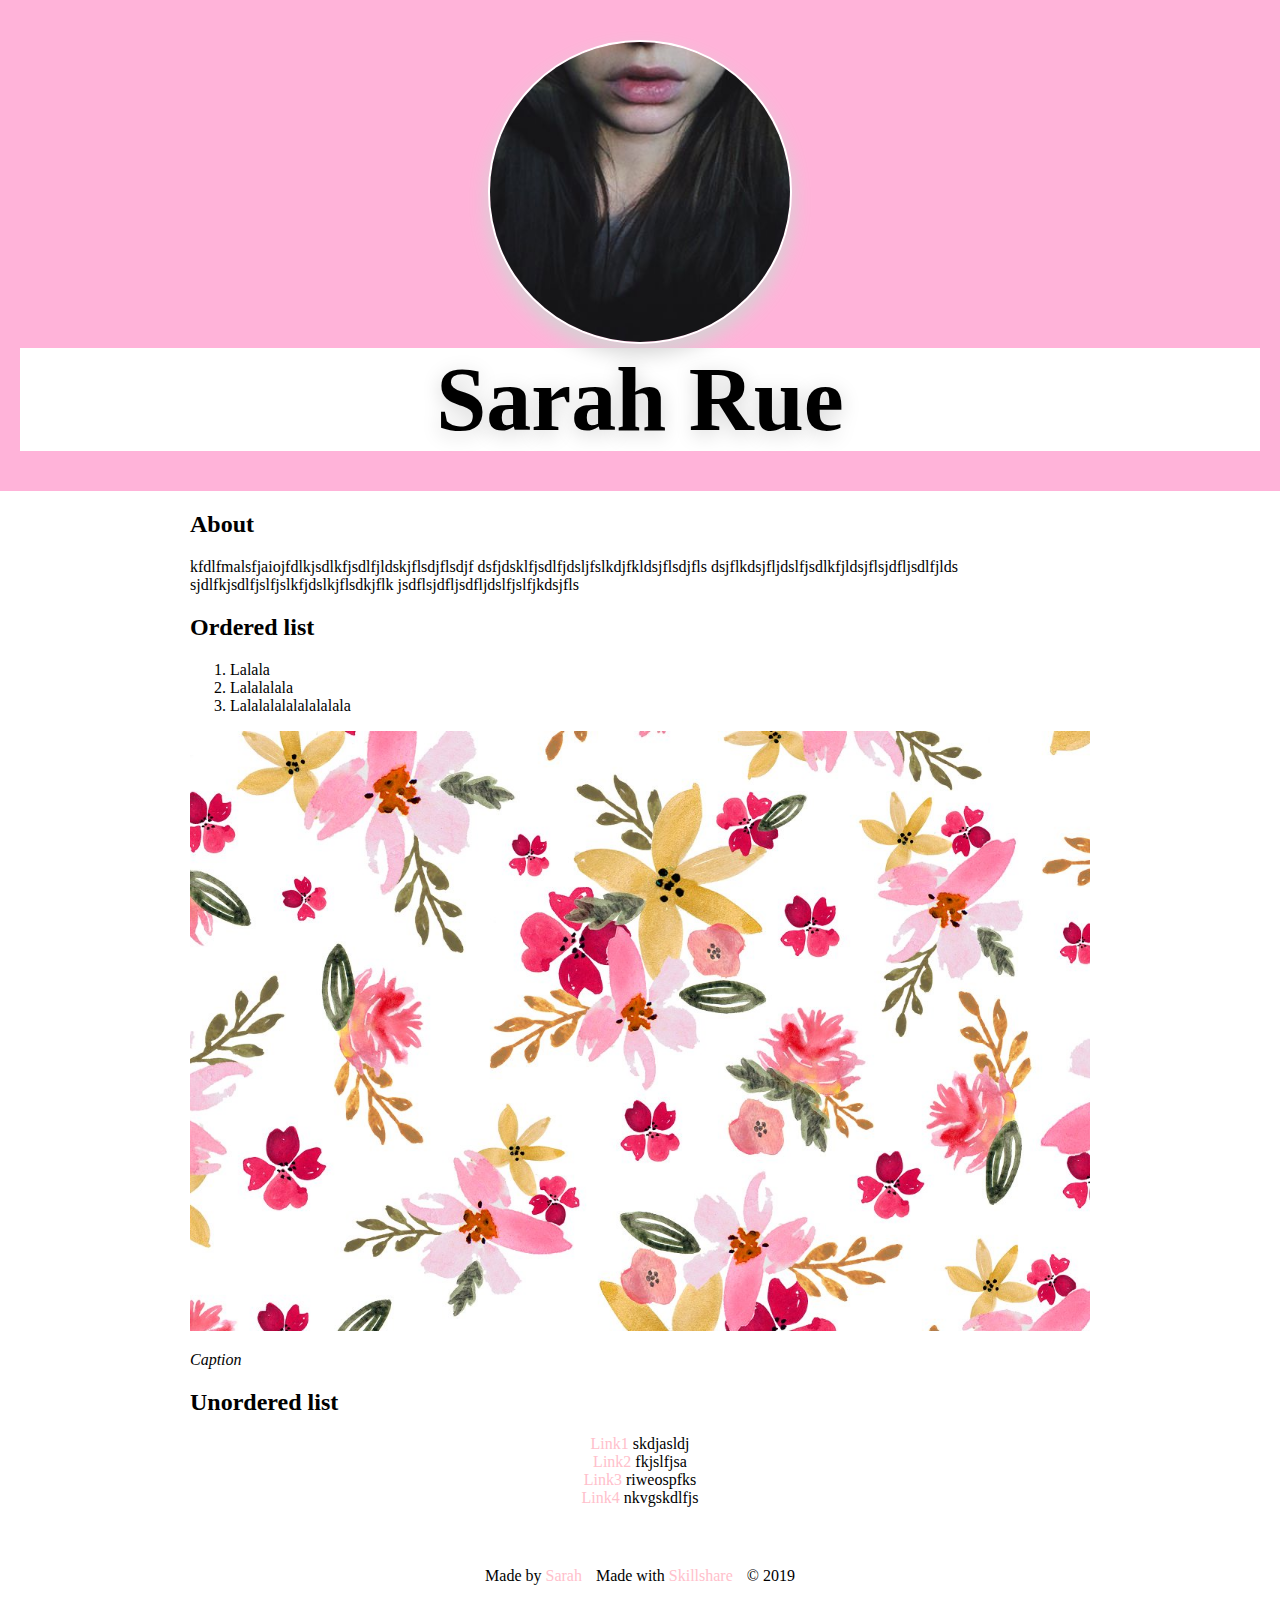
<file: index.html>
<!DOCTYPE html>
<html>
<head>
	<title>Sarah Rue</title>
	<link rel="stylesheet" type="text/css" href="css/test.css">
</head>
<body>
<div class="wrapper">
	<header>
		<img src="img/profile.jpg">
		<h1>Sarah Rue</h1>
	</header>
<div class="content">
	<h2>About</h2>
	<p>kfdlfmalsfjaiojfdlkjsdlkfjsdlfjldskjflsdjflsdjf
	dsfjdsklfjsdlfjdsljfslkdjfkldsjflsdjfls
dsjflkdsjfljdslfjsdlkfjldsjflsjdfljsdlfjlds
sjdlfkjsdlfjslfjslkfjdslkjflsdkjflk
jsdflsjdfljsdfljdslfjslfjkdsjfls</p>
<h2> Ordered list</h2>
<ol>
	<li>Lalala</li>
	<li>Lalalalala</li>
	<li>Lalalalalalalalalala</li>

</ol>
<img class="big-image" src="img/big-image.jpg">
<p class="caption">Caption</p>
<h2>Unordered list</h2>
<ul>
	<li><a href="http://google.de" target="_blank" title="Visit"> Link1</a> skdjasldj</li>
	<li><a href="http://google.de" target="_blank" title="Visit">Link2</a> fkjslfjsa</li>
	<li><a href="http://google.de" target="_blank" title="Visit">Link3</a> riweospfks</li>
	<li><a href="http://google.de" target="_blank" title="Visit">Link4</a> nkvgskdlfjs</li>
</ul>

	</div>
	<footer>
		<ul>
			<li>Made by <a href="http://instagram.com/sarahruee" target="_blank" title="Visit my instagram">Sarah</a></li>
			<li>Made with <a href="http://skillshare.com" target="_blank" title="Visit Skillshare">Skillshare</a></li>
			<li>&copy; 2019</li>
		</ul>
	</footer>

</div>
</body>
</html>
</file>
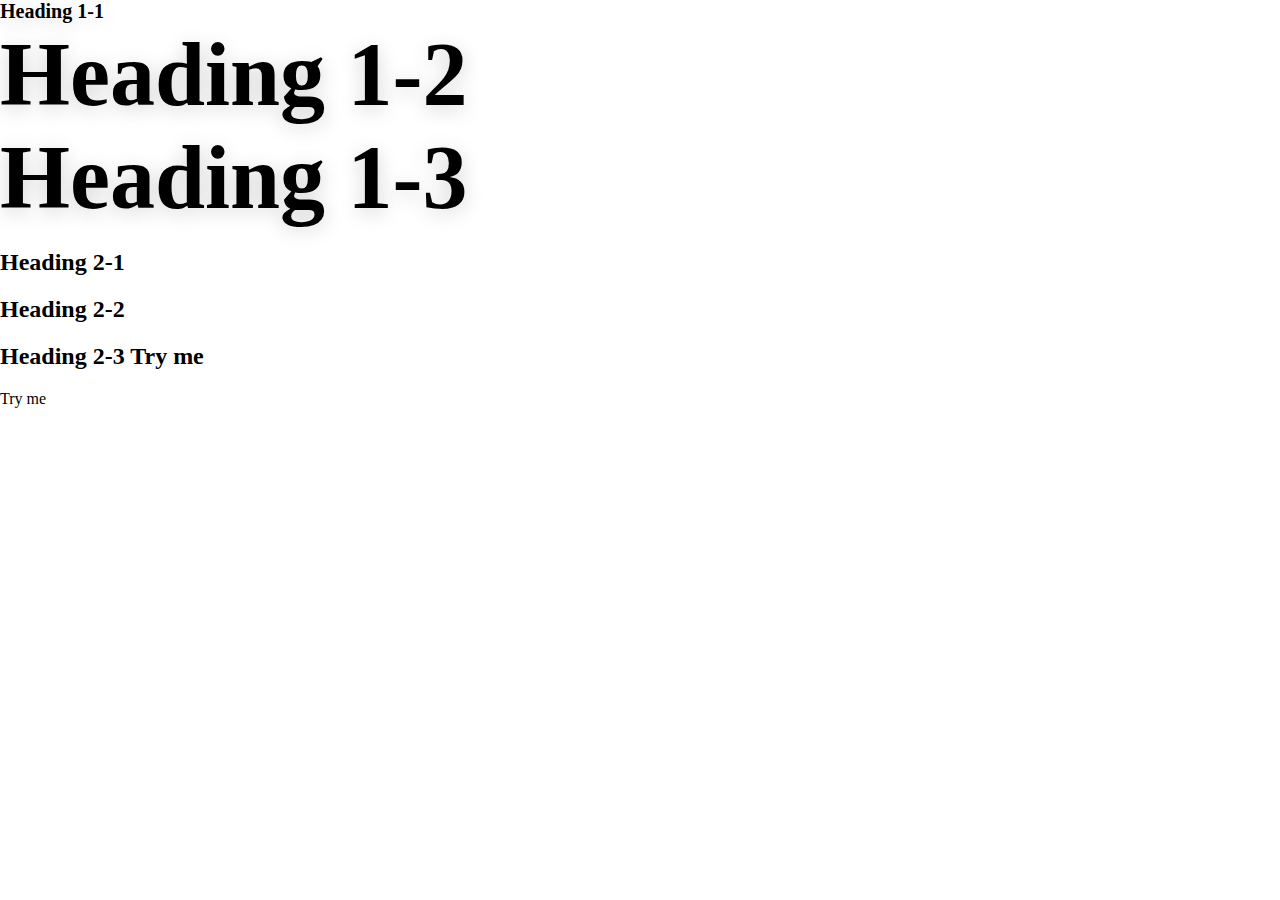
<file: style.html>
<!DOCTYPE html>
<html>
<head>
	<title>Style</title>
	<link rel="stylesheet" type="text/css" href="css/test.css">
</head>
<body>

<h1 id="first" class="small" style="font-size: 20px;">Heading 1-1</h1>
<h1>Heading 1-2</h1>
<h1 class="small">Heading 1-3</h1>
<h2>Heading 2-1</h2>
<h2 class="small">Heading 2-2</h2>
<h2>Heading 2-3 <span>Try me</span></h2>
<span>Try me</span>
</body>
</html>
</file>
<file: css/test.css>
html,body{
	font-family: Palatino Linotype, serif;
	margin: 0;
}

header{
	background-color: #ffb3d9;
	background-image: url('https://cmkt-image-prd.global.ssl.fastly.net/0.1.0/ps/1864258/600/400/m2/fpnw/wm0/watercolor_floral_pattern_thumb2-.png?1478630368&s=a8d39db79b87164005bad63548dc544e');
	padding: 40px 20px;
	text-align: center;
}

h1{
	font-size: 90px;
	color: black;
	text-shadow: 0 4px 20px lightgrey;
	margin: 0;
	background-color: white;

}

header img{
	border-radius: 200px;
	width: 300px;
	border: 2px solid #ffffff;
	box-shadow: 0 10px 20px lightgrey;

}

.content{
	max-width: 900px;
	margin: 0 auto;
	padding: 0 20px;
}

img.big-image{
	max-width: 100%;
}

p.caption{
	font-size: 16px;
	font color: lightgrey;
	font-style: italic;
}

ul{
	list-style: none;
	padding: 0;
	margin: 0;
}


a{
	color: pink;
	text-decoration: none;
}

a:hover{
	background-color: #f2f2f2;
}
footer{
	margin: 20px;
	padding: 40px 20px;
	background-color: white;

}

ul{
	text-align: center;
}

footer ul li{
	display: inline-block;
	margin: 0 5px;
}
</file>
